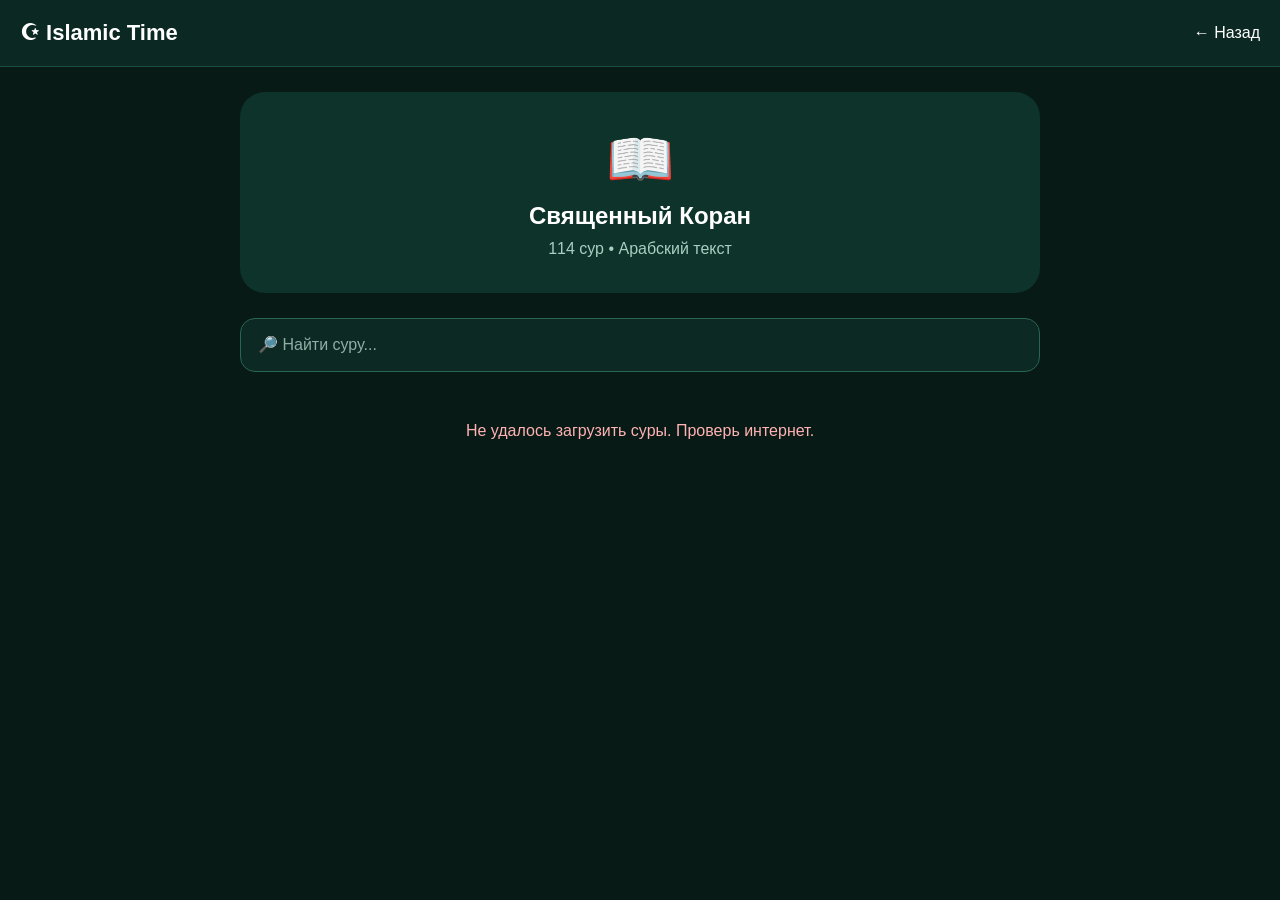
<file: quran.html>
<!DOCTYPE html>
<html lang="ru">
<head>
    <meta charset="UTF-8">
    <meta name="viewport" content="width=device-width, initial-scale=1.0">

    <title>Коран — Islamic Time</title>

    <link rel="stylesheet" href="style.css">
    <link rel="stylesheet" href="quran.css">
</head>

<body>

<header>
    <div class="logo">☪ Islamic Time</div>
    <a href="index.html" class="back">← Назад</a>
</header>

<main class="quran-page">

    <section class="quran-header">
        <div class="quran-icon">📖</div>
        <h1>Священный Коран</h1>
        <p>114 сур • Арабский текст</p>
    </section>

    <input
        type="text"
        id="search"
        class="search"
        placeholder="🔎 Найти суру..."
    >

    <div id="loading" class="loading">
        Загрузка сур...
    </div>

    <div id="surahList" class="surah-list"></div>

</main>

<script src="quran.js"></script>

</body>
</html>
</file>
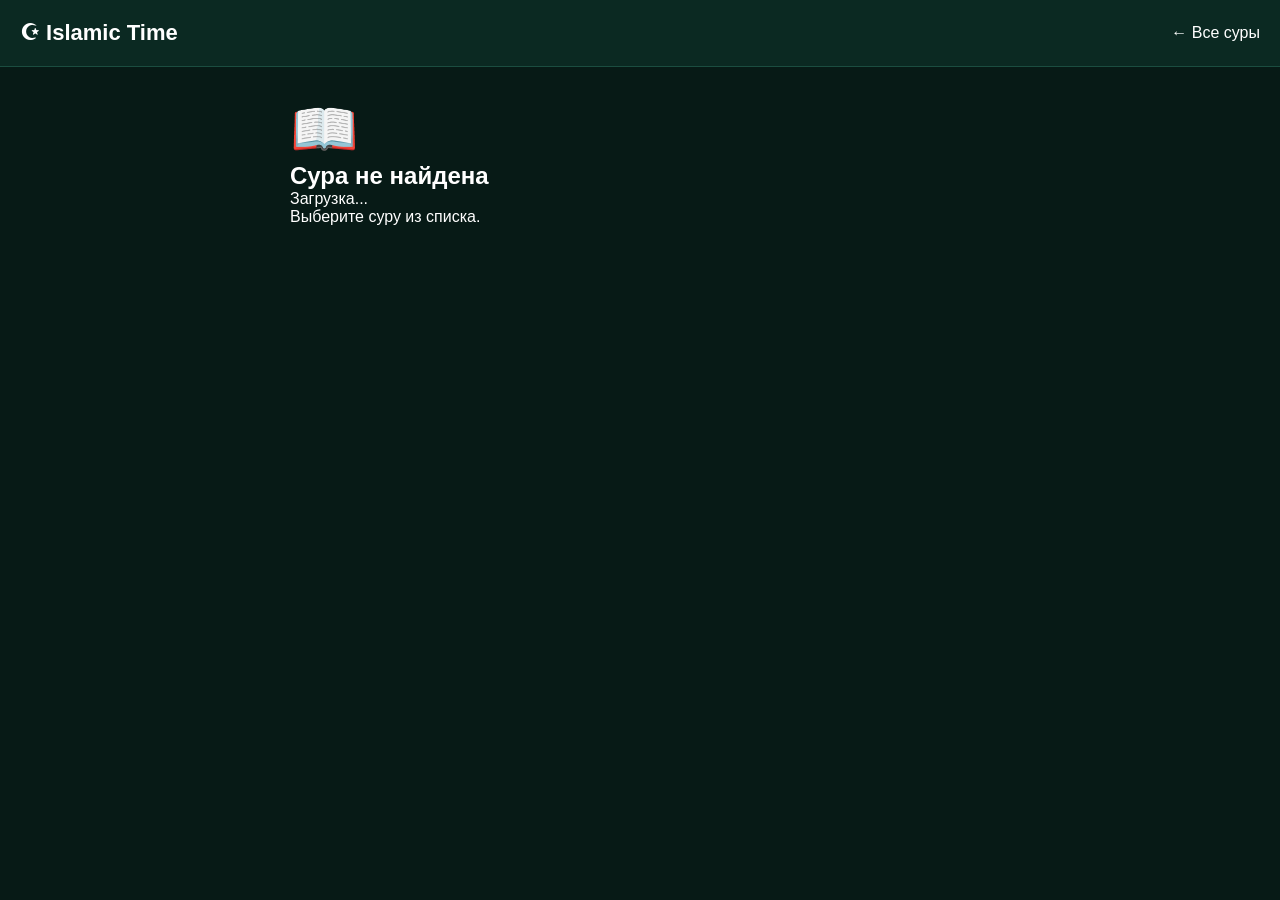
<file: surah.html>
<!DOCTYPE html>
<html lang="ru">

<head>

    <meta charset="UTF-8">

    <meta name="viewport"
          content="width=device-width, initial-scale=1.0">

    <title>Сура — Islamic Time</title>

    <link rel="stylesheet" href="style.css">
    <link rel="stylesheet" href="quran.css">

</head>


<body>


<header>

    <div class="logo">
        ☪ Islamic Time
    </div>

    <a href="quran.html" class="back">
        ← Все суры
    </a>

</header>



<main class="surah-page">


    <section class="surah-header">

        <div class="quran-icon">
            📖
        </div>

        <h1 id="surahName">
            Загрузка...
        </h1>

        <p id="surahInfo">
            Загрузка...
        </p>

    </section>



    <section id="verses"
             class="verses">

        <div class="loading">
            Загрузка аятов...
        </div>

    </section>


</main>



<script src="surah.js"></script>


</body>

</html>
</file>
<file: style.css>
* {
    margin: 0;
    padding: 0;
    box-sizing: border-box;
}

body {
    font-family: Arial, sans-serif;
    background: #071a16;
    color: white;
    min-height: 100vh;
}

header {
    display: flex;
    justify-content: space-between;
    align-items: center;
    padding: 20px;
    background: #0b2922;
    border-bottom: 1px solid #1b4d40;
}

.logo {
    font-size: 22px;
    font-weight: bold;
}

.city {
    color: #b7d8ce;
}

main {
    width: 90%;
    max-width: 700px;
    margin: 30px auto;
}

.hero {
    text-align: center;
    padding: 35px 20px;
    margin-bottom: 30px;
    background: #0d332a;
    border-radius: 25px;
    border: 1px solid #205b4c;
}

.small {
    color: #a7cfc2;
    margin-bottom: 10px;
}

.hero h1 {
    font-size: 24px;
}

.clock {
    font-size: 48px;
    font-weight: bold;
    margin: 20px 0;
}

.hero p:last-child {
    color: #b7d8ce;
}

h2 {
    margin-bottom: 15px;
}

.prayers {
    display: grid;
    gap: 12px;
}

.prayer {
    display: flex;
    justify-content: space-between;
    align-items: center;
    padding: 20px;
    background: #0d2923;
    border: 1px solid #1b4d40;
    border-radius: 16px;
    transition: 0.2s;
}

.prayer:hover {
    transform: translateY(-2px);
}

.prayer strong {
    font-size: 20px;
}

.reminder {
    margin-top: 30px;
    padding: 25px;
    text-align: center;
    background: #0d332a;
    border-radius: 20px;
}

.reminder p {
    color: #b7d8ce;
}

footer {
    text-align: center;
    padding: 30px;
    color: #91b7ab;
}

footer p:first-child {
    font-weight: bold;
    margin-bottom: 5px;
}

@media (max-width: 500px) {
    .clock {
        font-size: 38px;
    }

    .logo {
        font-size: 18px;
    }

    .prayer {
        padding: 17px;
    }
}
.next-prayer {
    margin-bottom: 30px;
    padding: 30px 20px;
    text-align: center;
    background: #123d31;
    border: 1px solid #286653;
    border-radius: 25px;
}

.next-prayer p {
    color: #a9cec2;
}

.next-prayer h2 {
    margin: 8px 0;
    font-size: 30px;
}

#nextPrayerTime {
    font-size: 22px;
    font-weight: bold;
    margin: 10px 0;
}

.remaining {
    margin-top: 15px;
}

#countdown {
    font-size: 38px;
    font-weight: bold;
    letter-spacing: 2px;
}

@media (max-width: 500px) {

    .next-prayer h2 {
        font-size: 26px;
    }

    #countdown {
        font-size: 32px;
    }
}
</file>
<file: quran.css>
.quran-page {
    width: 92%;
    max-width: 800px;
    margin: 25px auto;
}

.back {
    color: white;
    text-decoration: none;
}

.quran-header {
    text-align: center;
    padding: 35px 20px;
    margin-bottom: 25px;
    background: #0d332a;
    border-radius: 25px;
}

.quran-icon {
    font-size: 55px;
}

.quran-header h1 {
    margin: 10px 0;
}

.quran-header p {
    color: #a9cec2;
}

.search {
    width: 100%;
    padding: 17px;
    margin-bottom: 20px;
    border: 1px solid #286653;
    border-radius: 15px;
    background: #0d2923;
    color: white;
    font-size: 16px;
    outline: none;
}

.search::placeholder {
    color: #8eafa5;
}

.surah-list {
    display: grid;
    gap: 12px;
}

.surah-card {
    display: flex;
    align-items: center;
    gap: 15px;
    padding: 18px;
    background: #0d2923;
    border: 1px solid #1b4d40;
    border-radius: 18px;
    cursor: pointer;
    transition: 0.2s;
}

.surah-card:hover {
    transform: translateY(-2px);
    background: #123d31;
}

.surah-number {
    min-width: 45px;
    height: 45px;
    display: flex;
    justify-content: center;
    align-items: center;
    border-radius: 50%;
    background: #17483a;
    font-weight: bold;
}

.surah-info {
    flex: 1;
}

.surah-name {
    font-size: 18px;
    font-weight: bold;
}

.surah-meaning {
    margin-top: 5px;
    color: #8fb8aa;
    font-size: 14px;
}

.surah-arabic {
    font-size: 24px;
    direction: rtl;
}

.loading {
    text-align: center;
    padding: 30px;
    color: #a9cec2;
}

.error {
    text-align: center;
    padding: 30px;
    color: #ffb3b3;
}
</file>
